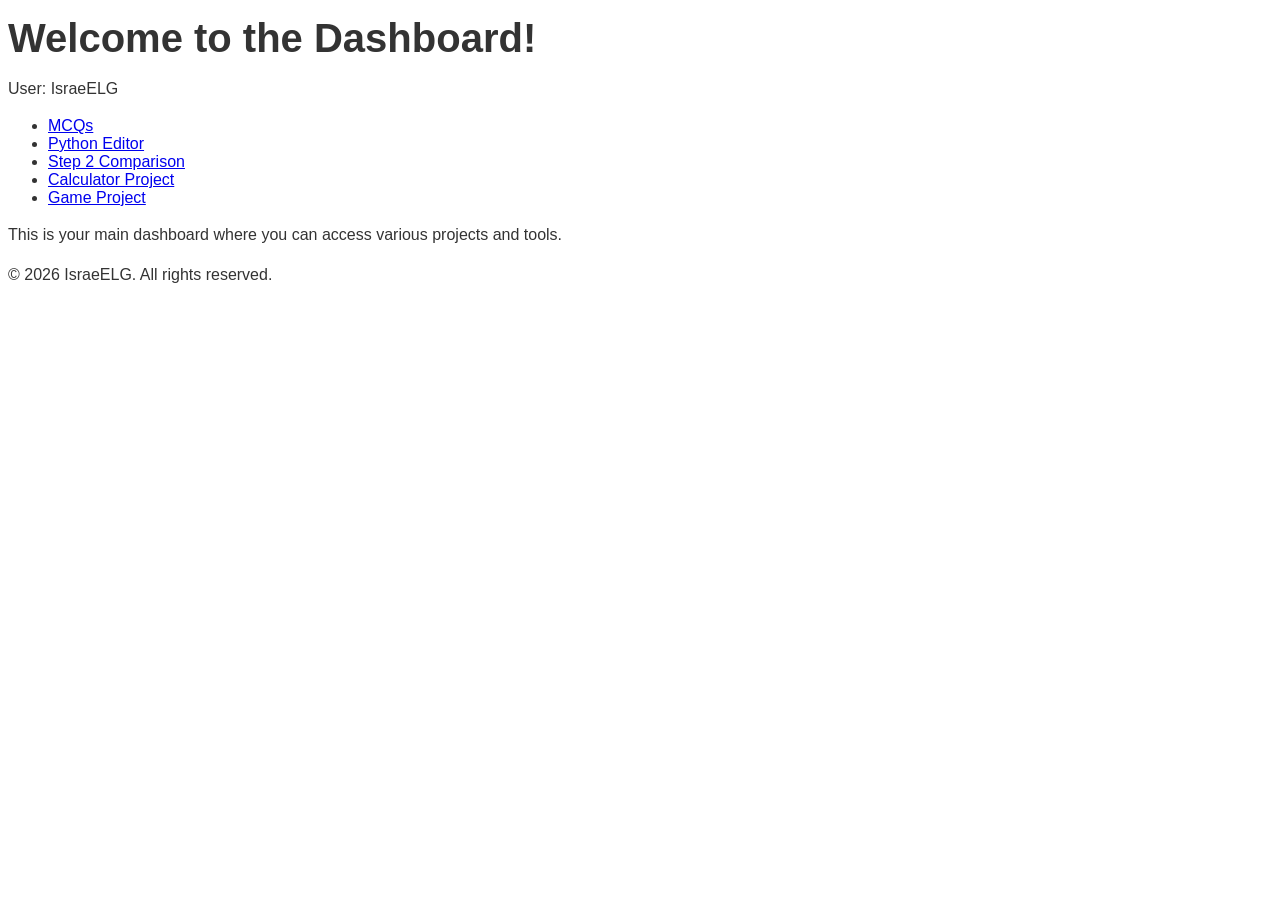
<file: index.html>
<!DOCTYPE html>
<html lang="en">
<head>
    <meta charset="UTF-8">
    <meta name="viewport" content="width=device-width, initial-scale=1.0">
    <title>Main Dashboard</title>
    <link rel="stylesheet" href="styles.css">
</head>
<body>
    <header>
        <h1>Welcome to the Dashboard!</h1>
        <div class="user-profile">
            <p>User: IsraeELG</p>
        </div>
    </header>
    <nav>
        <ul>
            <li><a href="/mcqs">MCQs</a></li>
            <li><a href="/python-editor">Python Editor</a></li>
            <li><a href="/step2-comparison">Step 2 Comparison</a></li>
            <li><a href="/calculator-project">Calculator Project</a></li>
            <li><a href="/game-project">Game Project</a></li>
        </ul>
    </nav>
    <main>
        <p>This is your main dashboard where you can access various projects and tools.</p>
    </main>
    <footer>
        <p>&copy; 2026 IsraeELG. All rights reserved.</p>
    </footer>
</body>
</html>
</file>
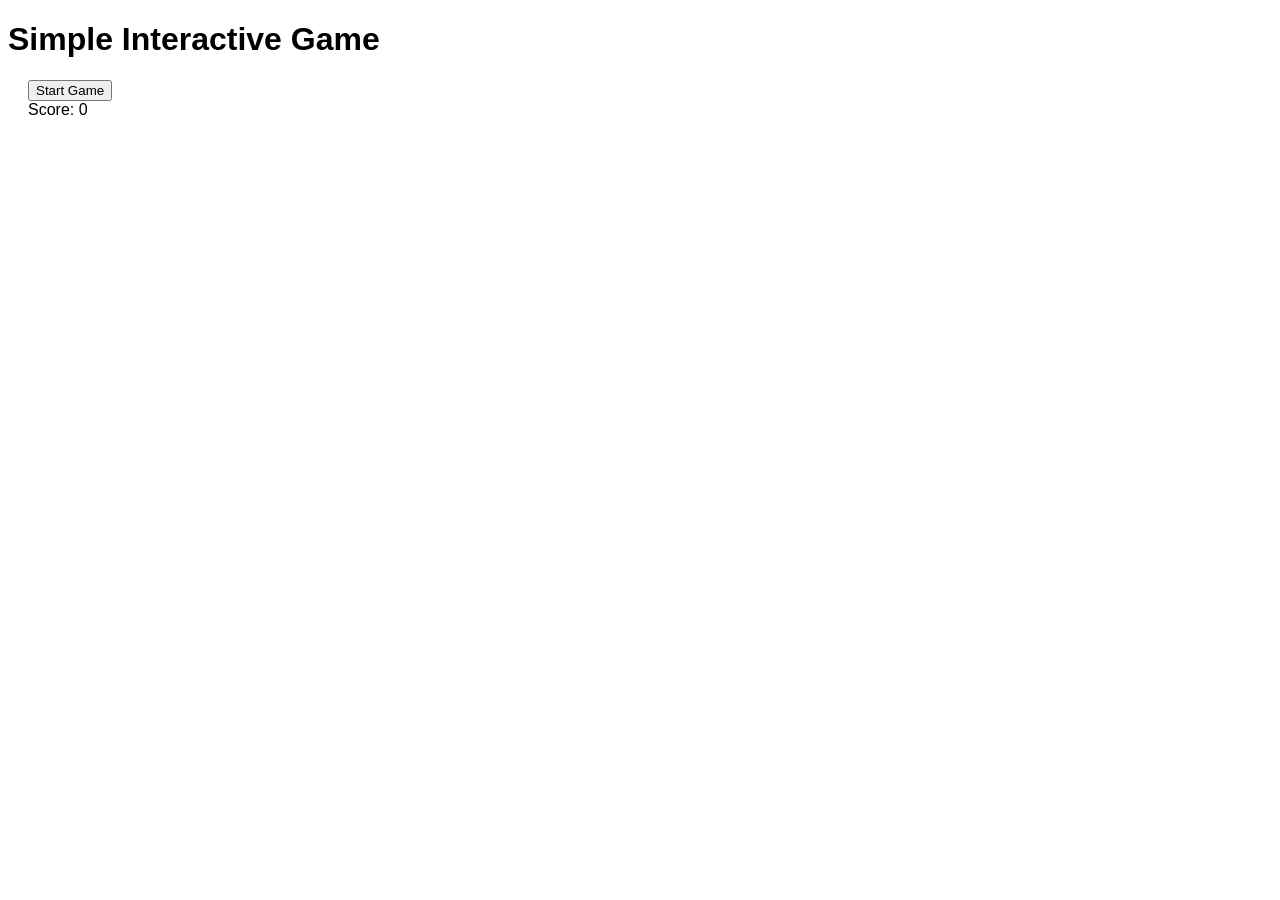
<file: game-project.html>
<!DOCTYPE html>
<html lang="en">
<head>
    <meta charset="UTF-8">
    <meta name="viewport" content="width=device-width, initial-scale=1.0">
    <title>Simple Interactive Game</title>
    <style>
        body { font-family: Arial, sans-serif; }
        #game { margin: 20px; }
        #message { font-weight: bold; margin-top: 10px; }
    </style>
</head>
<body>
    <h1>Simple Interactive Game</h1>
    <div id="game">
        <button id="startGame">Start Game</button>
        <div id="score">Score: 0</div>
        <div id="message"></div>
    </div>
    <script>
        let score = 0;
        let winCondition = 5;

        document.getElementById('startGame').addEventListener('click', startGame);

        function startGame() {
            score = 0;
            updateScore();
            playGame();
        }

        function playGame() {
            const interval = setInterval(() => {
                score++;
                updateScore();
                if (score >= winCondition) {
                    clearInterval(interval);
                    document.getElementById('message').textContent = 'You win! Points awarded: ' + score;
                }
            }, 1000);
        }

        function updateScore() {
            document.getElementById('score').textContent = 'Score: ' + score;
        }
    </script>
</body>
</html>
</file>
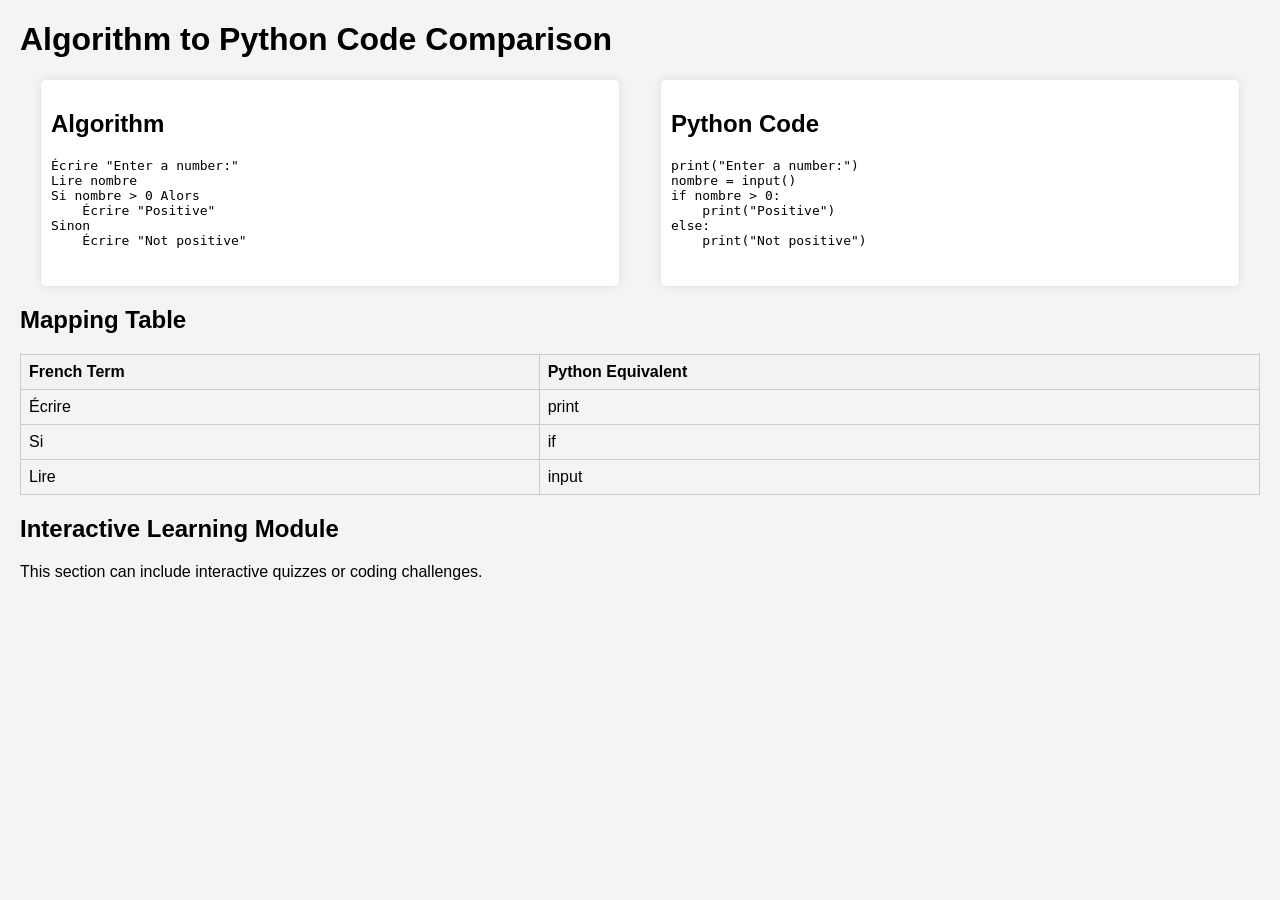
<file: step2-comparison.html>
<!DOCTYPE html>
<html lang="en">
<head>
    <meta charset="UTF-8">
    <meta name="viewport" content="width=device-width, initial-scale=1.0">
    <title>Step 2: Algorithm to Python Code Comparison</title>
    <style>
        body {
            font-family: Arial, sans-serif;
            margin: 20px;
            background-color: #f4f4f4;
        }
        .container {
            display: flex;
            justify-content: space-around;
        }
        .code-block {
            width: 45%;
            background: #fff;
            padding: 10px;
            border-radius: 5px;
            box-shadow: 0 0 10px rgba(0, 0, 0, 0.1);
        }
        table {
            width: 100%;
            border-collapse: collapse;
            margin: 20px 0;
        }
        th, td {
            border: 1px solid #ccc;
            padding: 8px;
            text-align: left;
        }
        th {
            background-color: #f2f2f2;
        }
    </style>
</head>
<body>
    <h1>Algorithm to Python Code Comparison</h1>
    <div class="container">
        <div class="code-block">
            <h2>Algorithm</h2>
            <pre>
Écrire "Enter a number:"
Lire nombre
Si nombre > 0 Alors
    Écrire "Positive"
Sinon
    Écrire "Not positive"
            </pre>
        </div>
        <div class="code-block">
            <h2>Python Code</h2>
            <pre>
print("Enter a number:")
nombre = input()
if nombre > 0:
    print("Positive")
else:
    print("Not positive")
            </pre>
        </div>
    </div>

    <h2>Mapping Table</h2>
    <table>
        <tr>
            <th>French Term</th>
            <th>Python Equivalent</th>
        </tr>
        <tr>
            <td>Écrire</td>
            <td>print</td>
        </tr>
        <tr>
            <td>Si</td>
            <td>if</td>
        </tr>
        <tr>
            <td>Lire</td>
            <td>input</td>
        </tr>
    </table>

    <h2>Interactive Learning Module</h2>
    <p>This section can include interactive quizzes or coding challenges.</p>
</body>
</html>
</file>
<file: styles.css>
:root {
    --primary-color: #6c63ff;
    --secondary-color: #22d3a0;
    --accent-color: #f59e0b;
    --background-color-light: #ffffff;
    --background-color-dark: #181818;
    --text-color-light: #333333;
    --text-color-dark: #ffffff;
    --font-family-main: 'Syne', sans-serif;
    --font-family-code: 'JetBrains Mono', monospace;
}

body {
    font-family: var(--font-family-main);
    background-color: var(--background-color-light);
    color: var(--text-color-light);
    transition: background-color 0.3s, color 0.3s;
}

body.dark {
    background-color: var(--background-color-dark);
    color: var(--text-color-dark);
}

h1, h2, h3, h4, h5, h6 {
    margin: 1rem 0;
}

h1 {
    font-size: 2.5rem;
}

h2 {
    font-size: 2rem;
}

h3 {
    font-size: 1.75rem;
}

h4 {
    font-size: 1.5rem;
}

p {
    font-size: 1rem;
    line-height: 1.5;
}

button {
    background-color: var(--primary-color);
    color: white;
    border: none;
    padding: 0.5rem 1rem;
    border-radius: 0.25rem;
    cursor: pointer;
    transition: background-color 0.3s;
}

button:hover {
    background-color: var(--secondary-color);
}

@media (max-width: 600px) {
    body {
        font-size: 0.875rem;
    }

    h1 {
        font-size: 2rem;
    }

    h2 {
        font-size: 1.75rem;
    }
}

/* Gamification Elements */
.card {
    border: 1px solid var(--secondary-color);
    border-radius: 0.5rem;
    padding: 1rem;
    box-shadow: 0 4px 8px rgba(0, 0, 0, 0.1);
    transition: transform 0.3s, box-shadow 0.3s;
}

.card:hover {
    transform: scale(1.05);
    box-shadow: 0 8px 16px rgba(0, 0, 0, 0.2);
}

.progress {
    background-color: var(--background-color-light);
    border-radius: 0.25rem;
    overflow: hidden;
}

.progress div {
    height: 100%;
    background-color: var(--primary-color);
    transition: width 0.3s;
}
</file>
